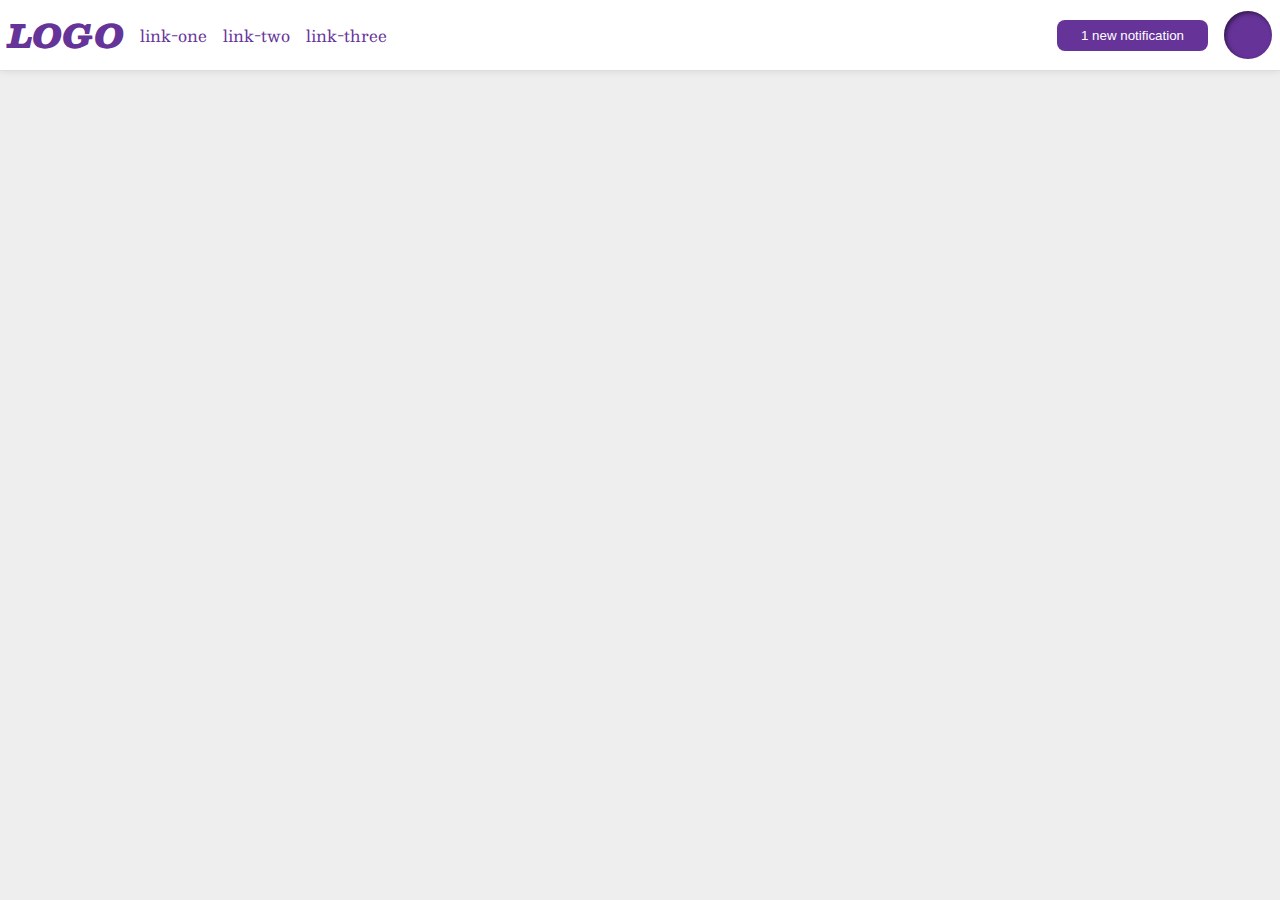
<file: foundations/flex/03-flex-header-2/index.html>
<!DOCTYPE html>
<html lang="en">
  <head>
    <meta charset="UTF-8">
    <meta http-equiv="X-UA-Compatible" content="IE=edge">
    <meta name="viewport" content="width=device-width, initial-scale=1.0">
    <title>Flex Header 2</title>
    <link rel="stylesheet" href="style.css">
  </head>
  <body>
    <div class="header">
      <div class="left">
        <div class="logo">
          LOGO
        </div>
        <ul class="links">
          <li><a href="https://google.com">link-one</a></li>
          <li><a href="https://google.com">link-two</a></li>
          <li><a href="https://google.com">link-three</a></li>
        </ul>
      </div>
      <div class="right">
        <button class="notifications">
          1 new notification
        </button>
        <div class="profile-image"></div>
      </div>
    </div>
  </body>
</html>
</file>
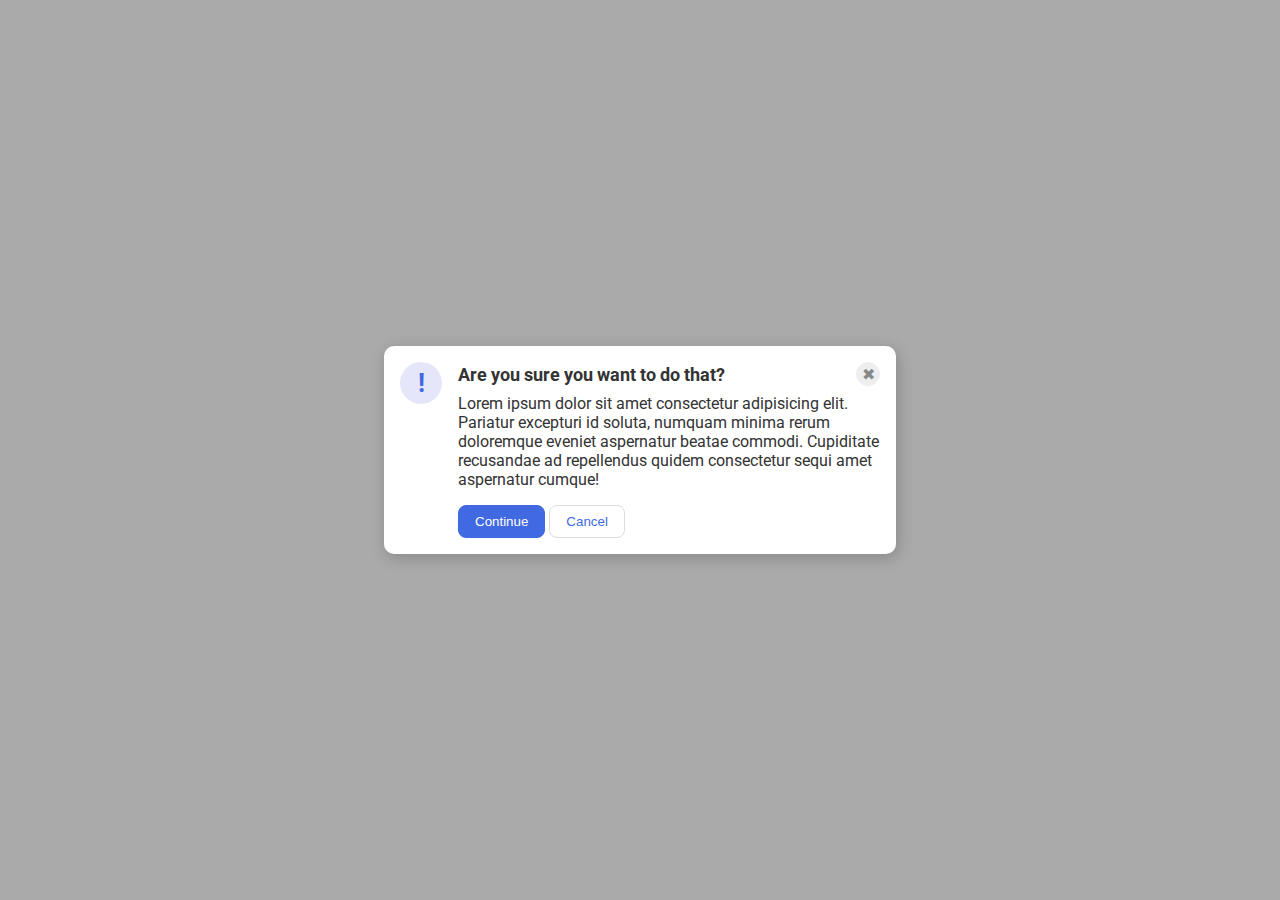
<file: foundations/flex/05-flex-modal/index.html>
<!DOCTYPE html>
<html lang="en">
  <head>
    <meta charset="UTF-8">
    <meta http-equiv="X-UA-Compatible" content="IE=edge">
    <meta name="viewport" content="width=device-width, initial-scale=1.0">
    <link rel="stylesheet" href="style.css">
    <title>Modal</title>
  </head>
  <body>
    <div class="modal">
      <div class="icon">!</div>
      <!-- additional container used here -->
      <div class="container">
        <!-- header div was moved to encompass the close button as well -->
        <div class="header">Are you sure you want to do that?
          <button class="close-button">✖</button>
        </div>
        <div class="text">Lorem ipsum dolor sit amet consectetur adipisicing elit. Pariatur excepturi id soluta, numquam minima rerum doloremque eveniet aspernatur beatae commodi. Cupiditate recusandae ad repellendus quidem consectetur sequi amet aspernatur cumque!</div>
        <button class="continue">Continue</button>
        <button class="cancel">Cancel</button>
      </div>
    </div>
  </body>
</html>
</file>
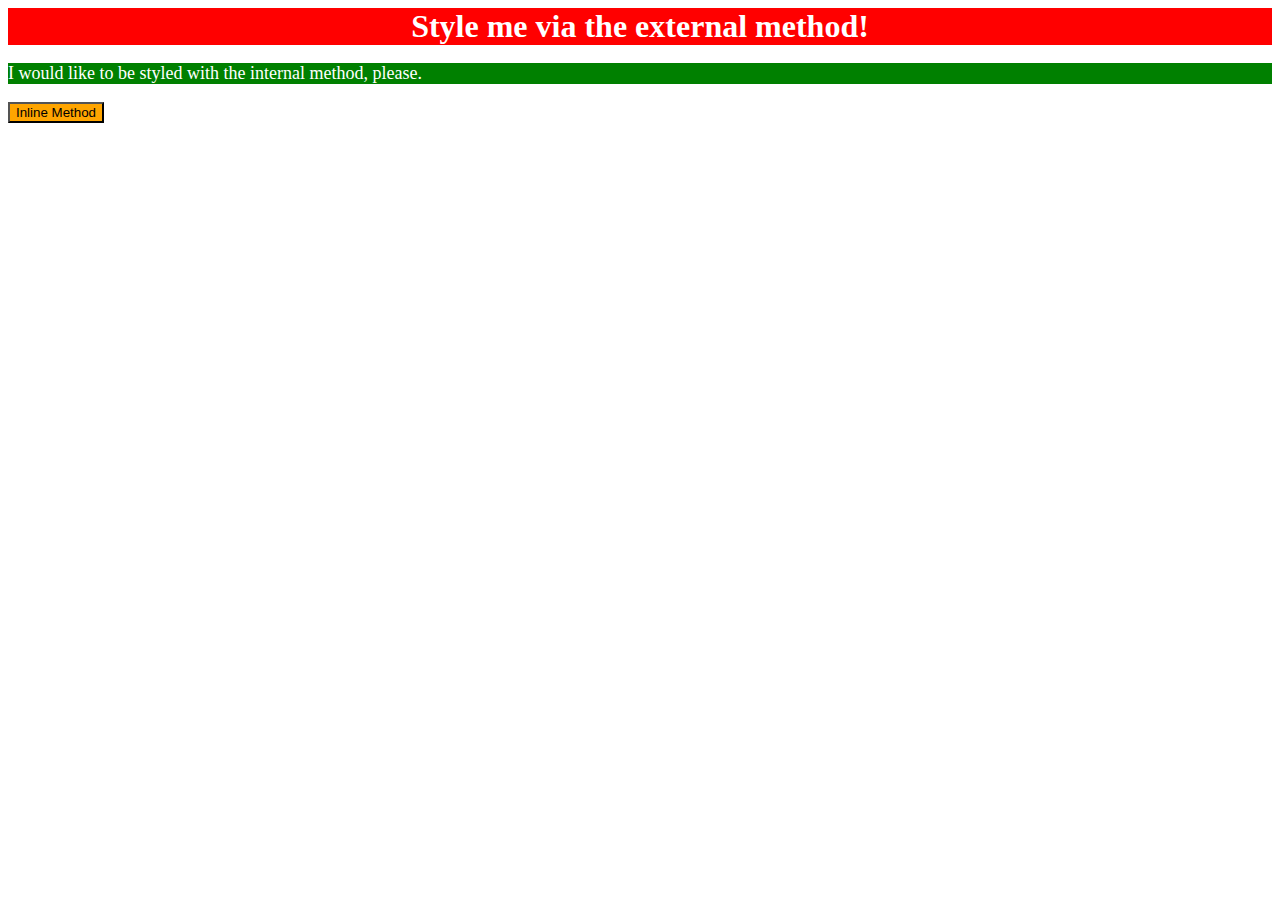
<file: foundations/intro-to-css/01-css-methods/index.html>
<!DOCTYPE html>
<html lang="en">
  <head>
    <style>
      p {
        color: white;
        background-color: green;
        font-size: 18px;
      }
    </style>
    <link rel="stylesheet" href="styles.css">
    <meta charset="UTF-8">
    <meta http-equiv="X-UA-Compatible" content="IE=edge">
    <meta name="viewport" content="width=device-width, initial-scale=1.0">
    <title>Methods for Adding CSS</title>
  </head>
  <body>
    <div>Style me via the external method!</div>
    <p>I would like to be styled with the internal method, please.</p>
    <button style="background-color: orange"; font-size=" 18px";>Inline Method</button>
  </body>
</html>
</file>
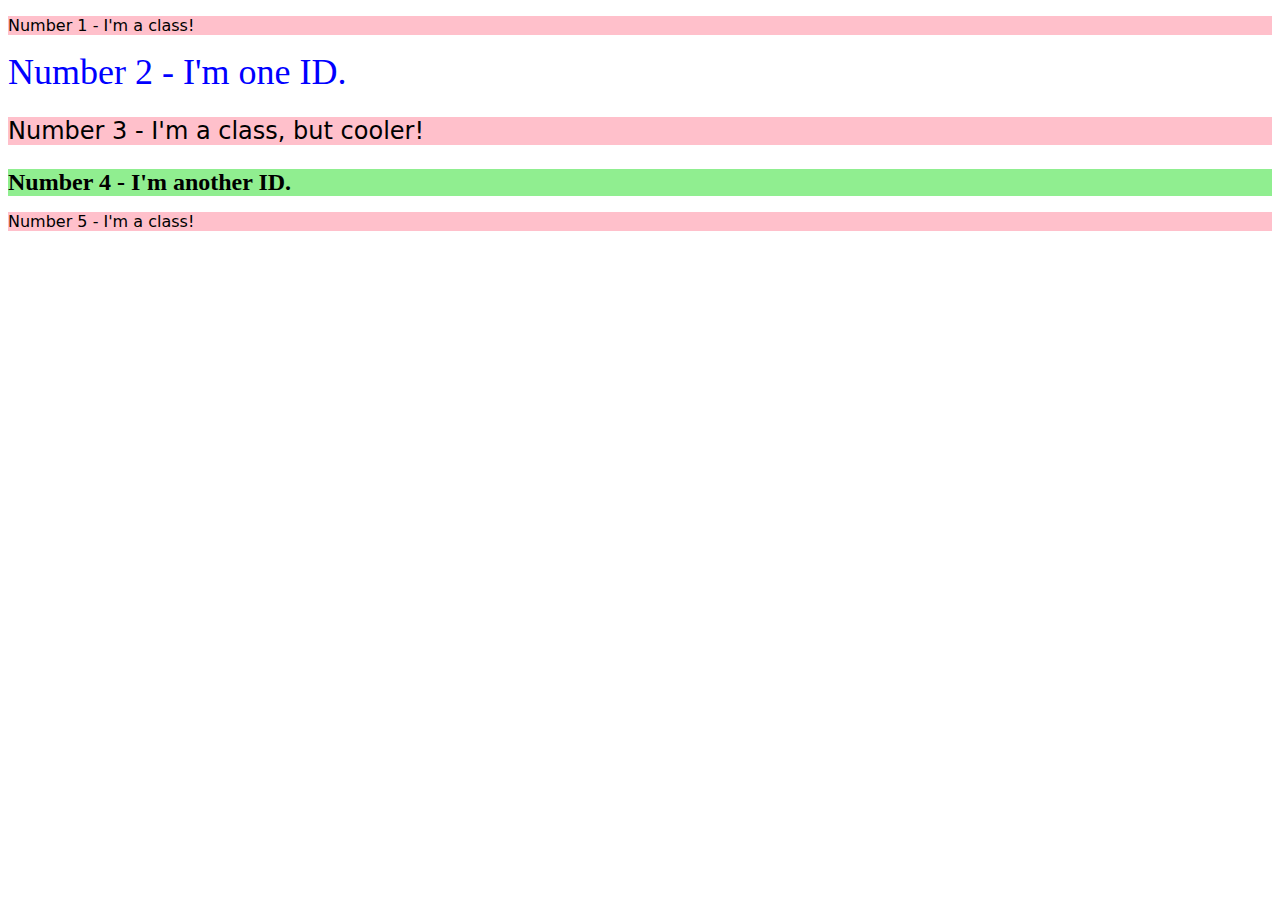
<file: foundations/intro-to-css/02-class-id-selectors/index.html>
<!DOCTYPE html>
<html lang="en">
  <head>
    <meta charset="UTF-8">
    <meta http-equiv="X-UA-Compatible" content="IE=edge">
    <meta name="viewport" content="width=device-width, initial-scale=1.0">
    <title>Class and ID Selectors</title>
    <link rel="stylesheet" href="style.css">
  </head>
  <body>
    <p class="odd">Number 1 - I'm a class!</p>
    <div id="numtwo">Number 2 - I'm one ID.</div>
    <p class="odd" style="font-size: 24px;">Number 3 - I'm a class, but cooler!</p>
    <div id="numfour">Number 4 - I'm another ID.</div>
    <p class="odd">Number 5 - I'm a class!</p>
  </body>
</html>
</file>
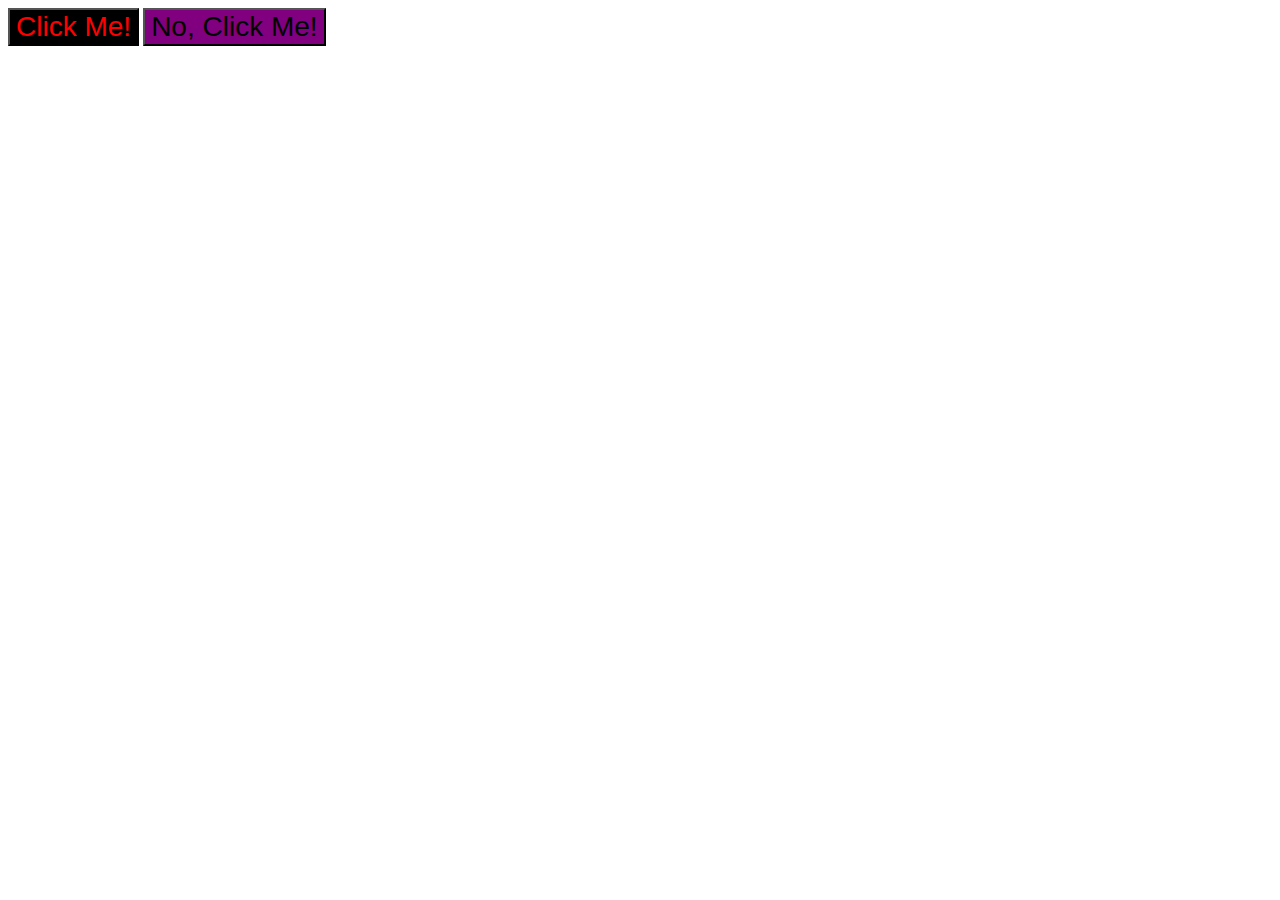
<file: foundations/intro-to-css/03-grouping-selectors/index.html>
<!DOCTYPE html>
<html lang="en">
  <head>
    <meta charset="UTF-8">
    <meta http-equiv="X-UA-Compatible" content="IE=edge">
    <meta name="viewport" content="width=device-width, initial-scale=1.0">
    <title>Grouping Selectors</title>
    <link rel="stylesheet" href="style.css">
  </head>
  <body>
    <button class="font" id="elm1">Click Me!</button>
    <button class="font" id="elm2">No, Click Me!</button>
  </body>
</html>
</file>
<file: foundations/flex/03-flex-header-2/style.css>
/* this is some magical font-importing.  
you'll learn about it later. */
@import url('https://fonts.googleapis.com/css2?family=Besley:ital,wght@0,400;1,900&display=swap');

body {
  margin: 0;
  background: #eee;
  font-family: Besley, serif;
}

.header {
  background: white;
  border-bottom: 1px solid #ddd;
  box-shadow: 0 0 8px rgba(0,0,0,.1);
  display: flex;
  justify-content: space-between;
  padding: 8px;
}

.profile-image {
  background: rebeccapurple;
  box-shadow: inset 2px 2px 4px rgba(0,0,0,.5);
  border-radius: 50%;
  width: 48px;
  height:  48px;
}

.logo {
  color: rebeccapurple;
  font-size: 32px;
  font-weight: 900;
  font-style: italic;
}

button {
  border: none;
  border-radius: 8px;
  background: rebeccapurple;
  color: white;
  padding: 8px 24px;
}

a {
  /* this removes the line under our links */
  text-decoration: none;
  color: rebeccapurple;
}

ul {
  list-style-type: none;
  display: flex;
  margin: 0;
  padding: 0;
  gap: 16px;
}

.left, .right {
  display: flex;
  align-items: center;
  gap: 16px;
}
</file>
<file: foundations/flex/05-flex-modal/style.css>
@import url('https://fonts.googleapis.com/css2?family=Roboto:wght@400;700&display=swap');

html, body {
  height: 100%;
}

body {
  font-family: Roboto, sans-serif;
  margin: 0;
  background: #aaa;
  color: #333;
  /* I'll give you this one for free */
  display: flex;
  align-items: center;
  justify-content: center;
}

.modal {
  background: white;
  width: 480px;
  border-radius: 10px;
  box-shadow: 2px 4px 16px rgba(0,0,0,.2);
}

.icon {
  color: royalblue;
  font-size: 26px;
  font-weight: 700;
  background: lavender;
  width: 42px;
  height: 42px;
  border-radius: 50%;
  display: flex;
  align-items: center;
  justify-content: center;
}

.close-button {
  background: #eee;
  border-radius: 50%;
  color: #888;
  font-weight: 400;
  font-size: 16px;
  height: 24px;
  width: 24px;
  display: flex;
  align-items: center;
  justify-content: center;
  border: 1px solid #eee;
  padding: 0;
}

button {
  cursor: pointer;
  padding: 8px 16px;
  border-radius: 8px;
}

button.continue {
  background: royalblue;
  border: 1px solid royalblue;
  color: white;
}

button.cancel {
  background: white;
  border: 1px solid #ddd;
  color: royalblue;
}

/* SOLUTION: */

.modal {
  display: flex;
  gap: 16px;
  padding: 16px;
}

.icon {
  /* this keeps the icon from getting smashed by the text */
  flex-shrink: 0;
}
/* header container should be wrapped around the button element as well in order for flex style to work */
.header {
  display: flex;
  align-items: center;
  justify-content: space-between;
  font-size: 18px;
  font-weight: 700;
  margin-bottom: 8px;
}

.text {
  margin-bottom: 16px;
}
</file>
<file: foundations/intro-to-css/01-css-methods/styles.css>
div {
  color: white;
  background-color: red;
  text-align: center;
  font-size: 32px;
  font-weight: bold;
}
</file>
<file: foundations/intro-to-css/02-class-id-selectors/style.css>
.odd{
    background-color:pink;
    font-family: "Verdana", "DejaVu Sans", "sans-serif";
}

#numtwo{
    color: blue;
    font-size: 36px;
}

#numfour {
    background-color: lightgreen;
    font-size: 24px;
    font-weight: bold;
}
</file>
<file: foundations/intro-to-css/03-grouping-selectors/style.css>
.font{
    font-size: 28px;
    font-family: "Helvetica", "Times New Roman", "sans-serif";
}

#elm1{
    background-color: black;
    color: red;
}

#elm2{
    background-color: purple;
}
</file>
